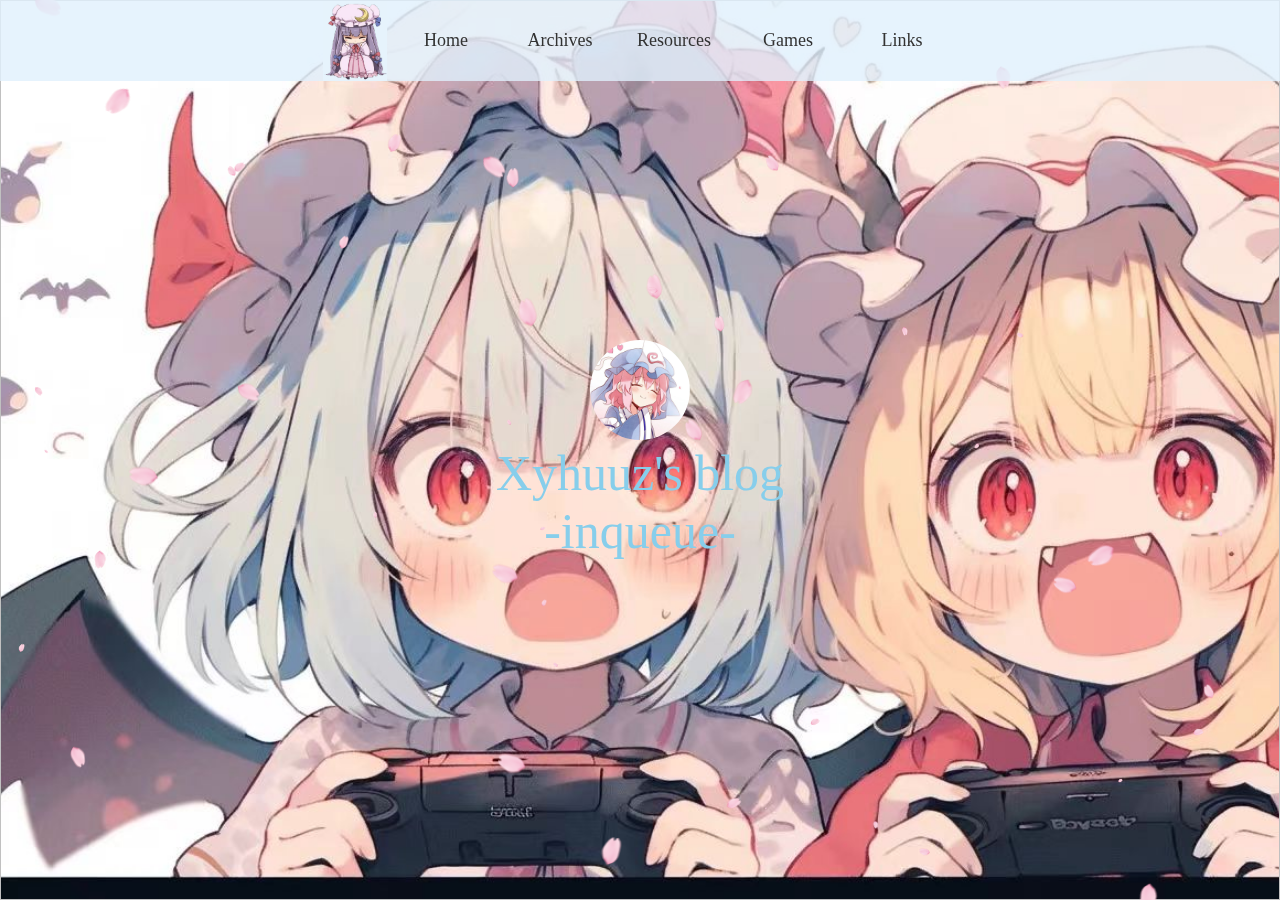
<file: index.html>
<!DOCTYPE html>
<html lang="en">
<head>
    <meta charset="UTF-8">
    <meta name="viewport" content="width=device-width, initial-scale=1.0">
    <!-- 链接外部css -->
    <link rel="stylesheet" href="./css/style.css">
    <!-- 添加网站的图标 -->
    <link rel="Shortcut Icon" href="./img/title.ico" type="image/x-icon" />
    <!-- 给网站标题取名 -->
    <title>Xyhuuz's Project</title>
</head>

<body>
    <div id="parallax_wrapper">
        <img id="parallax_bg" style="background-image: url('./img/bg.jpg');" />
    </div>
    <script>
        const parallaxWrapper = document.querySelector('#parallax_wrapper')

        parallaxWrapper.addEventListener('mousemove', (e) => {
        const range = 10
        let horizontal = (e.clientX / parseInt(getComputedStyle(parallaxWrapper).width, 10)) * range - range / 2
        let vertical = (e.clientY / parseInt(getComputedStyle(parallaxWrapper).height, 10)) * range - range / 2

        document.querySelector('#parallax_bg').style.transform = calcTransform(horizontal, vertical, 0)
        document.querySelector('#parallax_mountain').style.transform = calcTransform(horizontal, vertical, 3)
        document.querySelector('#parallax_cloud').style.transform = calcTransform(horizontal, vertical, 8)
        })

        function calcTransform(horizontal, vertical, offset) {
        return `translate3d(${horizontal * offset}px, ${
            vertical * offset
        }px, 0) rotateX(${-vertical}deg) rotateY(${horizontal}deg)`
        }
    </script>
    <!-- 鼠标点击烟花特效 -->
    <script src="./js/mouse-click.js"></script>
    <script src="./js/hualuo.js"></script>
    <canvas width="1777" height="841" style="position: fixed; left: 0px; top: 0px; z-index: 2147483647; pointer-events: none;"></canvas>
    <!-- 网易云外链调用 -->
    <iframe class="musicplayer" frameborder="no" border="0" marginwidth="0" marginheight="0" width=330 height=110 src="https://music.163.com/outchain/player?type=0&id=8953577168&auto=0&height=90"></iframe>
    <!-- 头部导航制作 -->
    <div class="head">
        <img src="./img/R-C.jpg" alt="[picture]" height="80px">
        <a href="index.html">Home</a>
        <a href="archives.html">Archives</a>
        <a href="res.html">Resources</a>
        <a href="games.html">Games</a>
        <a href="links.html">Links</a>
    </div>
    
    <p align="center" style="font-size: 32px;color:navy;">Hello World!</p>

    <div class="blog">
        <p class="blog-" align="center"><img src="./img/demo.jpg" alt="[picture]" width="100px" height="100px" style="border-radius: 50%;"></p>
        <p class="blog- shuming" style="text-align: center;font-size: 50px;">Xyhuuz's blog</p>
        <p class="blog- shuming" style="text-align: center;font-size: 50px;">-inqueue-</p>
    </div>
    
</body>
</html>
</file>
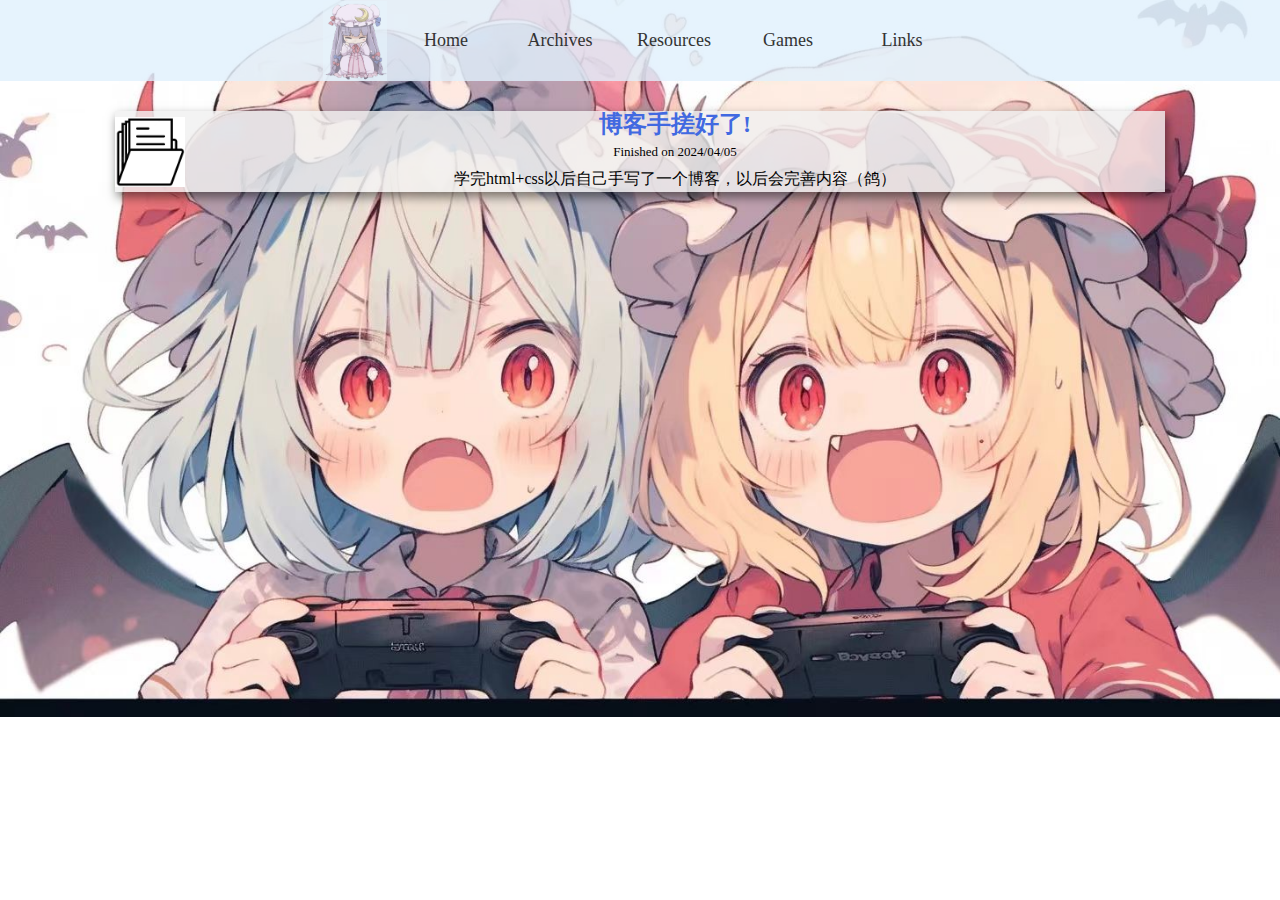
<file: archives.html>
<!DOCTYPE html>
<html lang="en">
<head>
    <meta charset="UTF-8">
    <meta name="viewport" content="width=device-width, initial-scale=1.0">
    <!-- 链接外部css -->
    <link rel="stylesheet" href="./css/archives.css">
    <!-- 添加网站的图标 -->
    <link rel="Shortcut Icon" href="./img/title.ico" type="image/x-icon" />
    <!-- 给网站标题取名 -->
    <title>Archives</title>
</head>

<body>
    <!-- 鼠标点击烟花特效 -->
    <script src="./js/mouse-click.js"></script>
    <canvas width="1777" height="841" style="position: fixed; left: 0px; top: 0px; z-index: 2147483647; pointer-events: none;"></canvas>
    <!-- 网易云外链调用 -->
    <iframe class="musicplayer" frameborder="no" border="0" marginwidth="0" marginheight="0" width=330 height=110 src="https://music.163.com/outchain/player?type=0&id=8953577168&auto=0&height=90"></iframe>
    <!-- 头部导航制作 -->
    <div class="head">
        <img src="./img/R-C.jpg" alt="[picture]" height="80px">
        <a href="index.html">Home</a>
        <a href="archives.html">Archives</a>
        <a href="res.html">Resources</a>
        <a href="games.html">Games</a>
        <a href="links.html">Links</a>
    </div>

    <div class="kapian" class="clearfix">
        <div class="photo">
            <img src="./img/kapian.png" alt="[picture]" width="70px" height="70px">
        </div>
        <div class="content">
            <h2 align="center"><a href="./archives/archives01.html" class="biaoti">博客手搓好了!</a></h2>
            <p style="text-align: center; font-size: 13px;">Finished on 2024/04/05</p>
            <p>学完html+css以后自己手写了一个博客，以后会完善内容（鸽）</p>
        </div>
    </div>
</body>
</html>
</file>
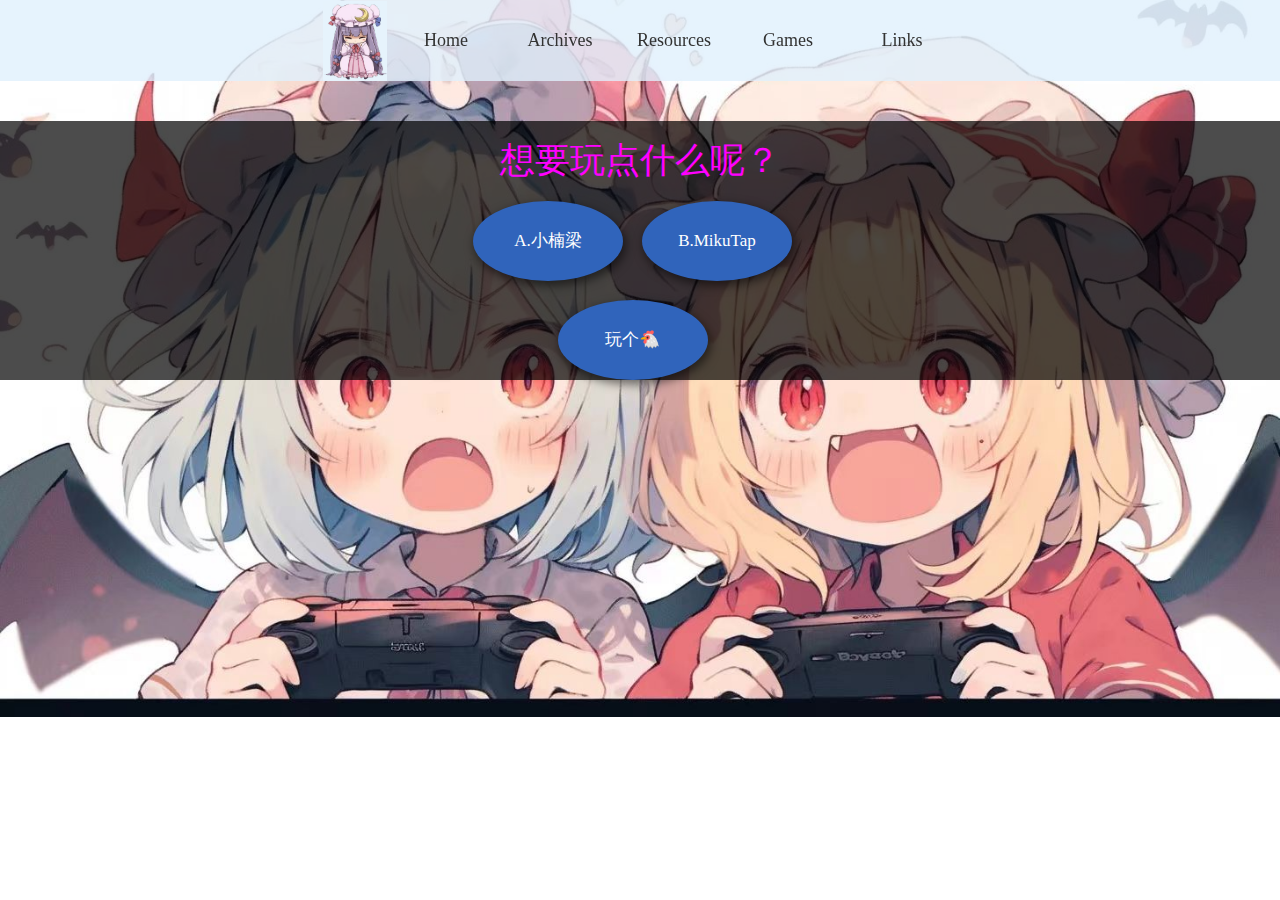
<file: games.html>
<!DOCTYPE html>
<html lang="en">
<head>
    <meta charset="UTF-8">
    <meta name="viewport" content="width=device-width, initial-scale=1.0">
    <!-- 链接外部css -->
    <link rel="stylesheet" href="./css/style.css">
    <!-- 添加网站的图标 -->
    <link rel="Shortcut Icon" href="./img/title.ico" type="image/x-icon" />
    <title>Games</title>
</head>

<body>
    <!-- 鼠标点击烟花特效 -->
    <script src="./js/mouse-click.js"></script>
    <canvas width="1777" height="841" style="position: fixed; left: 0px; top: 0px; z-index: 2147483647; pointer-events: none;"></canvas>
    <!-- 网易云外链调用 -->
    <iframe class="musicplayer" frameborder="no" border="0" marginwidth="0" marginheight="0" width=330 height=110 src="https://music.163.com/outchain/player?type=0&id=8953577168&auto=0&height=90"></iframe>
    <!-- 跟index.html一样的导航栏QAQ -->
    <div class="head">
        <img src="./img/R-C.jpg" alt="[picture]" height="80px">
        <a href="index.html">Home</a>
        <a href="archives.html">Archives</a>
        <a href="res.html">Resources</a>
        <a href="games.html">Games</a>
        <a href="links.html">Links</a>
    </div>
    <!-- 游戏选择菜单 -->
    <div class="gameop">
        <div align="center" style="font-size: 35px;color:fuchsia;">想要玩点什么呢？</div>
        <a href="games1.html">A.小楠梁</a>
        <a href="https://miku.sci-fifans.net/">B.MikuTap</a>
        <p style="margin-top: 19px;"><a href="index.html">玩个🐔</a></p>
    </div>
</body>
</html>
</file>
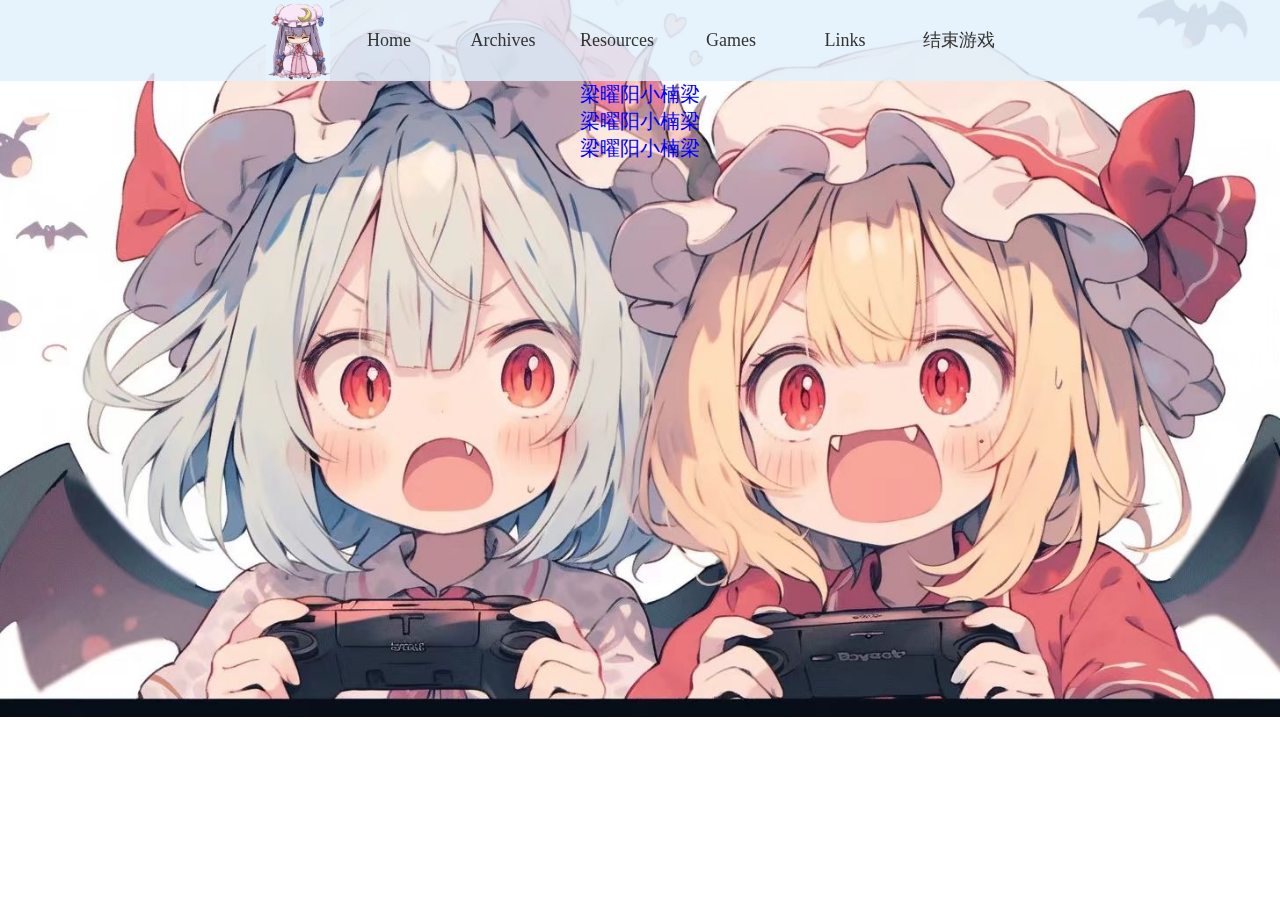
<file: games1.html>
<!DOCTYPE html>
<html lang="en">
<head>
    <meta charset="UTF-8">
    <meta name="viewport" content="width=device-width, initial-scale=1.0">
    <link rel="stylesheet" href="./css/style.css">
    <!-- 添加网站的图标 -->
    <link rel="Shortcut Icon" href="./img/title.ico" type="image/x-icon" />
    <title>小楠梁</title>
</head>

<body>
    <!-- 鼠标点击烟花特效 -->
    <script src="./js/mouse-click.js"></script>
    <canvas width="1777" height="841" style="position: fixed; left: 0px; top: 0px; z-index: 2147483647; pointer-events: none;"></canvas>
    <!-- 跟index.html一样的导航栏QAQ -->
    <div class="head">
        <img src="./img/R-C.jpg" alt="[picture]" height="80px">
        <a href="index.html">Home</a>
        <a href="archives.html">Archives</a>
        <a href="res.html">Resources</a>
        <a href="games.html">Games</a>
        <a href="links.html">Links</a>
        <a href="games.html">结束游戏</a>
    </div>
    <!-- 用js脚本输出梁曜阳小楠梁 -->
    <div id="output" style="text-align: center;color:blue;font-size: 20px;"></div>

    <script>
        const outputElement = document.getElementById('output');

        setInterval(() => {
            outputElement.innerHTML += '梁曜阳小楠梁<br>';
        }, 200);
    </script>

</body>
</html>
</file>
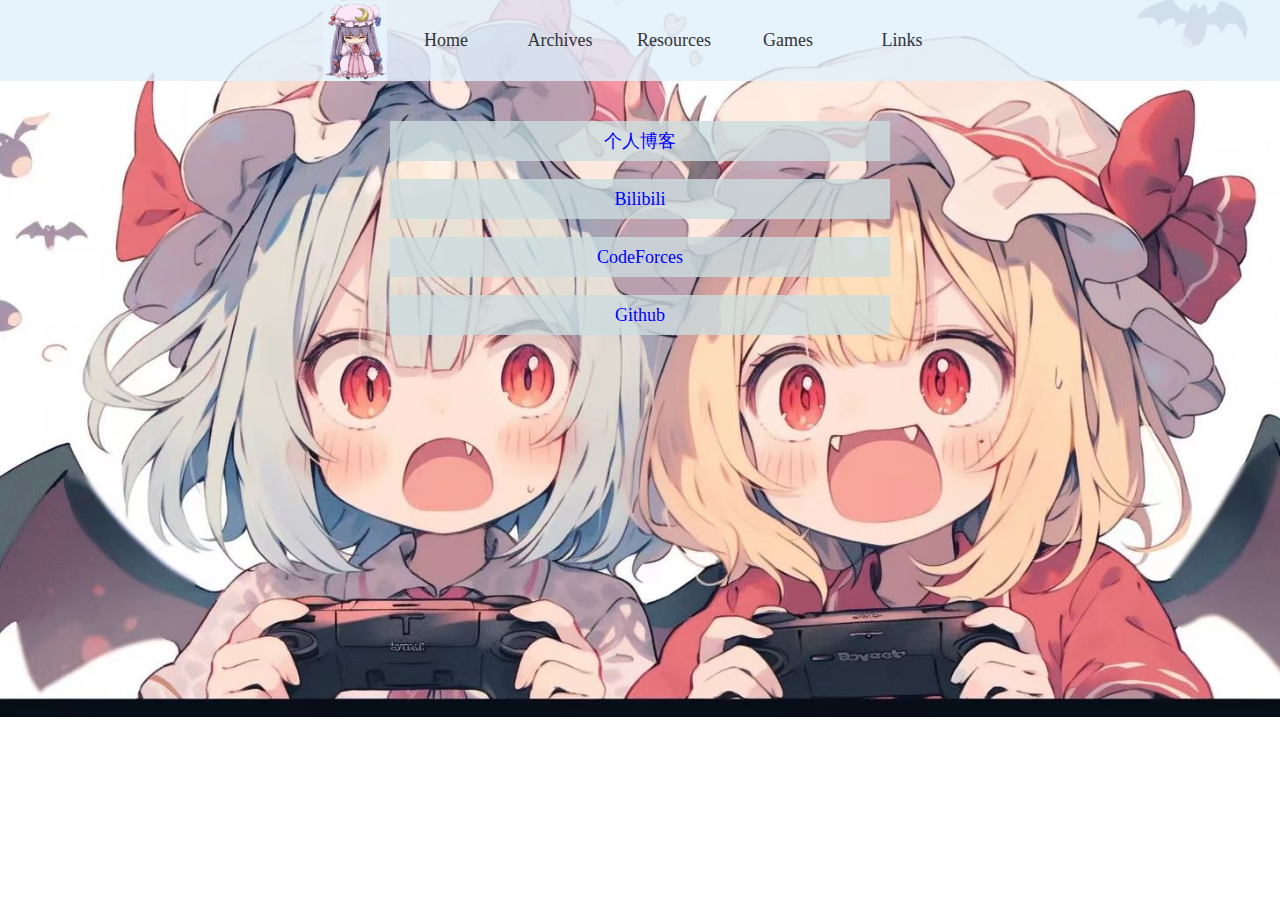
<file: links.html>
<!DOCTYPE html>
<html lang="en">
<head>
    <meta charset="UTF-8">
    <meta name="viewport" content="width=device-width, initial-scale=1.0">
    <!-- 链接外部css -->
    <link rel="stylesheet" href="./css/linkst.css">
    <!-- 添加网站的图标 -->
    <link rel="Shortcut Icon" href="./img/title.ico" type="image/x-icon" />
    <!-- 给网站标题取名 -->
    <title>友情链接</title>
</head>
<body>
    <!-- 鼠标点击烟花特效 -->
    <script src="./js/mouse-click.js"></script>
    <canvas width="1777" height="841" style="position: fixed; left: 0px; top: 0px; z-index: 2147483647; pointer-events: none;"></canvas>
    <!-- 网易云外链调用 -->
    <iframe class="musicplayer" frameborder="no" border="0" marginwidth="0" marginheight="0" width=330 height=110 src="https://music.163.com/outchain/player?type=0&id=8953577168&auto=0&height=90"></iframe>
    <!-- 跟index.html一样的导航栏QAQ -->
    <div class="head">
        <img src="./img/R-C.jpg" alt="[picture]" height="80px">
        <a href="index.html">Home</a>
        <a href="archives.html">Archives</a>
        <a href="res.html">Resources</a>
        <a href="games.html">Games</a>
        <a href="links.html">Links</a>
    </div>

    <p class="sum">
        <div class="link" style="margin-top: 40px;">
            <a style="text-decoration: none;color: blue;" href="https://xyhuuz.github.io/blog">个人博客</a>
        </div>
            <br>
        <div class="link">
            <a style="text-decoration: none; color: blue;" href="https://space.bilibili.com/543301389">Bilibili</a>
        </div>
            <br>
        <div class="link">
            <a style="text-decoration: none; color: blue;" href="https://codeforces.com/profile/xyhuuz">CodeForces</a>
        </div>
            <br>
        <div class="link">
            <a style="text-decoration: none; color: blue;" href="https://github.com/xyhuuz">Github</a>
        </div>
    </p>
    <!-- Links列表 -->
    
    

</body>
</html>
</file>
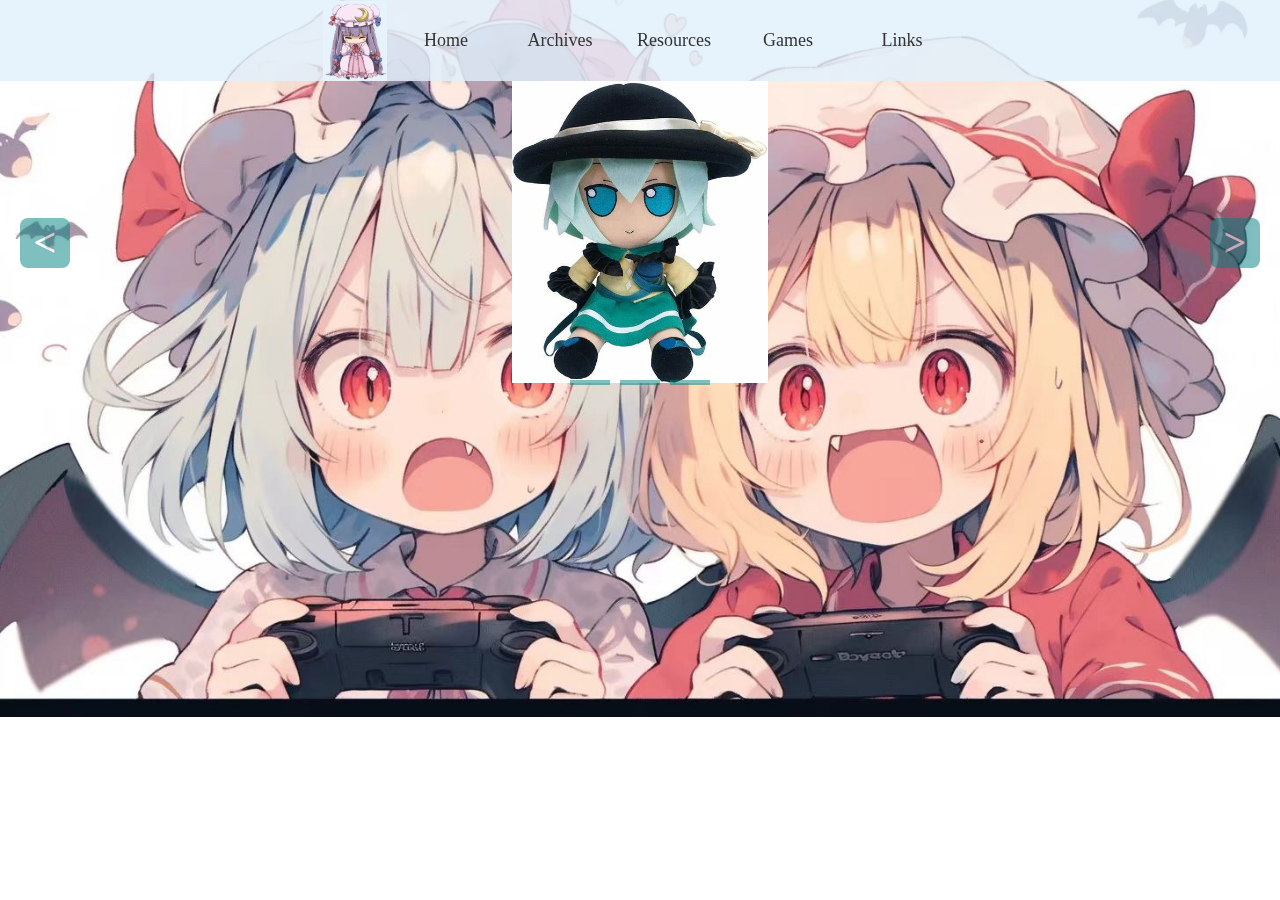
<file: res.html>
<!DOCTYPE html>
<html lang="en">
<head>
    <meta charset="UTF-8">
    <meta name="viewport" content="width=device-width, initial-scale=1.0">
    <!-- 链接外部css -->
    <link rel="stylesheet" href="./css/style.css">
    <link rel="stylesheet" href="./css/res.css">
    <!-- 添加网站的图标 -->
    <link rel="Shortcut Icon" href="./img/title.ico" type="image/x-icon" />
    <title>Resources</title>
</head>
<body>
    <!-- 鼠标点击烟花特效 -->
    <script src="./js/mouse-click.js"></script>
    <canvas width="1777" height="841" style="position: fixed; left: 0px; top: 0px; z-index: 2147483647; pointer-events: none;"></canvas>
    <!-- 网易云外链调用 -->
    <iframe class="musicplayer" frameborder="no" border="0" marginwidth="0" marginheight="0" width=330 height=110 src="https://music.163.com/outchain/player?type=0&id=8953577168&auto=0&height=90"></iframe>
    <!-- 头部导航制作 -->
    <div class="head">
        <img src="./img/R-C.jpg" alt="[picture]" height="80px">
        <a href="index.html">Home</a>
        <a href="archives.html">Archives</a>
        <a href="res.html">Resources</a>
        <a href="games.html">Games</a>
        <a href="links.html">Links</a>
    </div>
    <div class="carousel">
        <div class="container">
            <a href="https://3yya.com/" target="_blank"
                ><img src="./img/fumo1.jpg" style="width: 20%; height: 30%;"
            /></a>
            <a href="https://3yya.com/courseware" target="_blank"
                ><img src="./img/fumo2.jpg" style="width: 20%; height: 30%;"
            /></a>
            <a href="https://3yya.com/course/2" target="_blank"
                ><img src="./img/fumo3.png" style="width: 20%; height: 30%;"
            /></a>
        </div>
        <div class="shift">
            <div class="btn left" onclick="leftShift()">&lt;</div>
            <div class="btn right" onclick="rightShift()">&gt;</div>
        </div>
        <div class="bottom"></div>
    </div>
    <script>
        // 显示的图片下标
        let index = 0
    
        // 图片的数量
        let imageCount = document.querySelectorAll(
            ".carousel .container img"
        ).length
    
        const bottom = document.querySelector(".carousel .bottom")
        for (let i = 0; i < imageCount; i++) {
            // DOM 操作
            // 知识点：https://3yya.com/courseware/chapter/162
    
            // 创建底部按钮
            const indicator = document.createElement("div")
            indicator.classList.add("indicator")
            indicator.onclick = () => setIndex(i)
    
            bottom.append(indicator)
        }
    
        function createAuto() {
            return setInterval(() => {
                index++
                refresh()
            }, 3000)
        }
    
        // 自动滚动
        let autoTimer = createAuto()
    
        function refresh() {
            if (index < 0) {
                // 下标小于 0 时
                // 设置最右的图片
                index = imageCount - 1
            } else if (index >= imageCount) {
                // 下标超过上限时
                // 设置最左的图片
                index = 0
            }
    
            // 获取轮播框元素
            let carousel = document.querySelector(".carousel")
    
            //获取轮播框的宽度
            let width = getComputedStyle(carousel).width
            width = Number(width.slice(0, -2))
    
            carousel.querySelector(".container").style.left =
                index * width * -1 + "px"
        }
    
        let refreshWrapper = (func) => {
            // refresh 装饰器
            return function (...args) {
                let result = func(...args)
                refresh()
    
                // 重置自动滚动
                clearInterval(autoTimer)
                autoTimer = createAuto()
                return result
            }
        }
    
        let leftShift = refreshWrapper(() => {
            index--
        })
        let rightShift = refreshWrapper(() => {
            index++
        })
    
        let setIndex = refreshWrapper((idx) => {
            index = idx
        })
    
        refresh()
    </script>
    
</html>
</file>
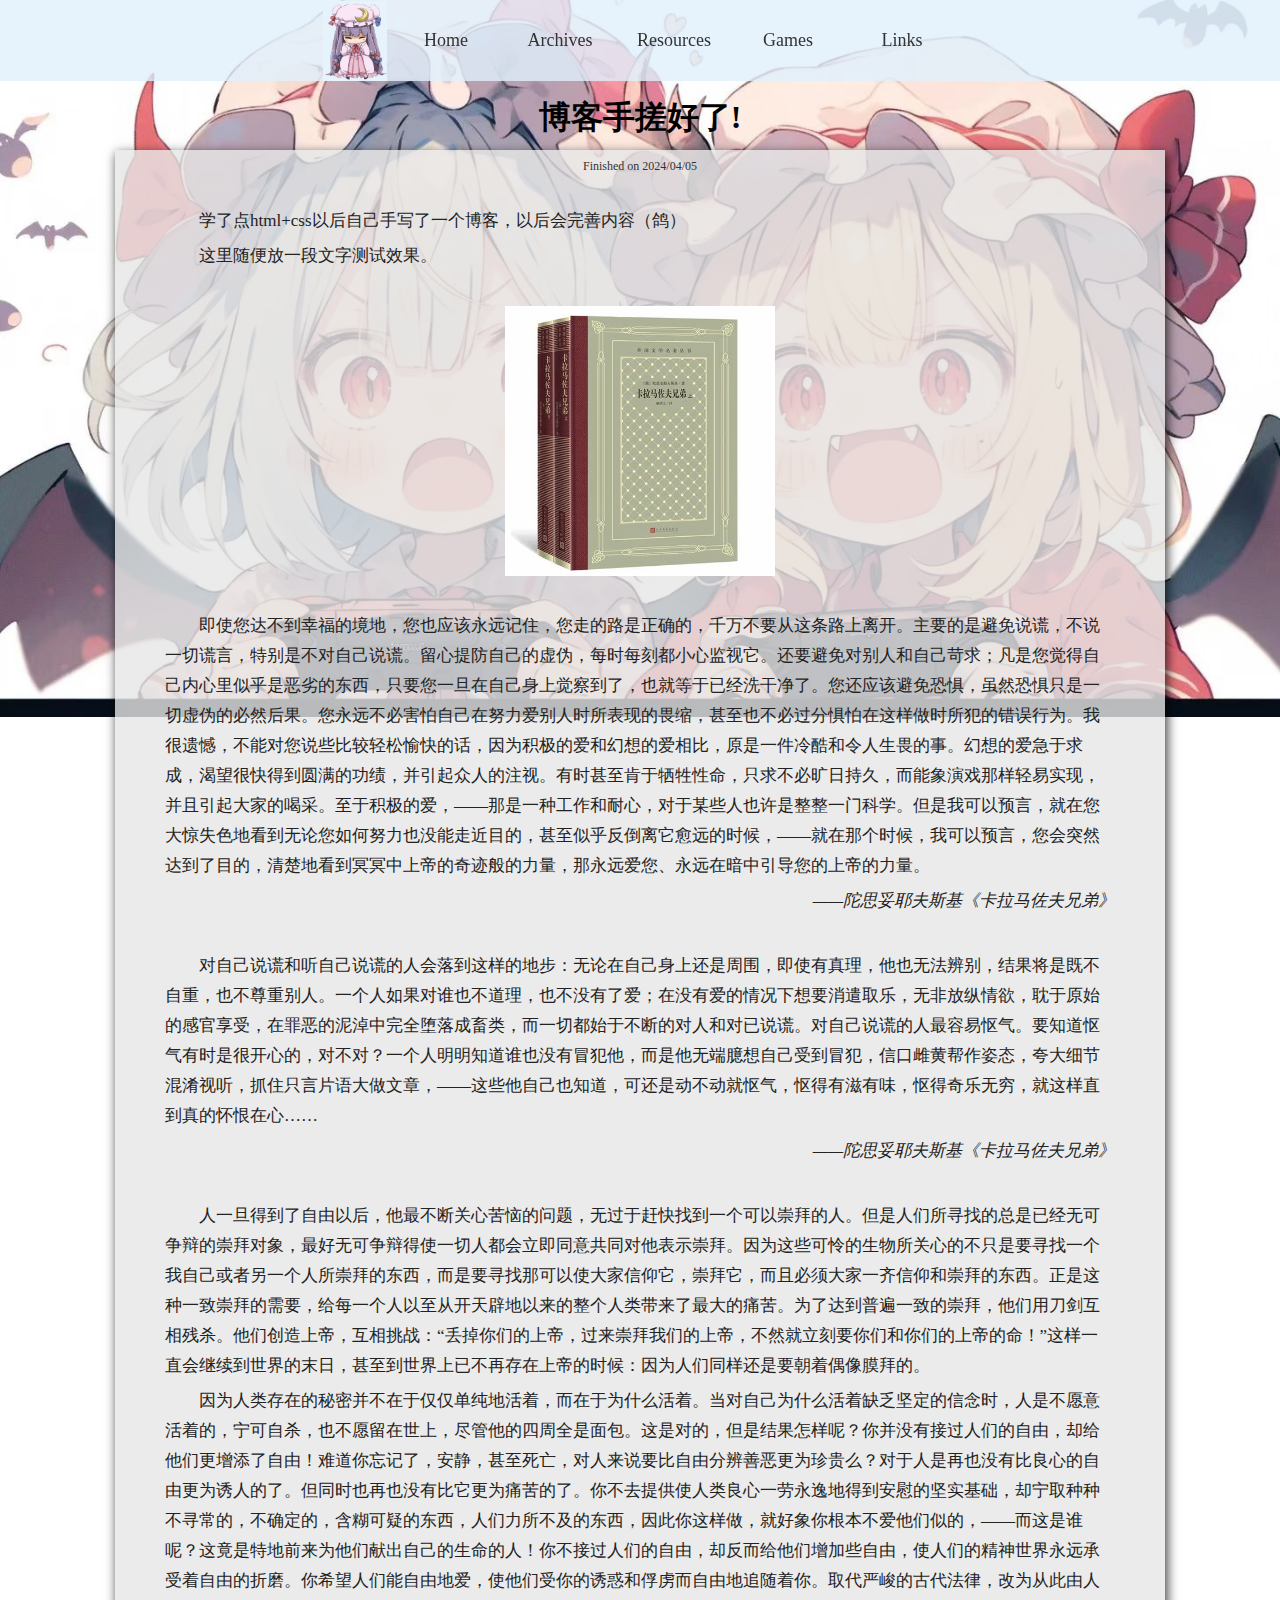
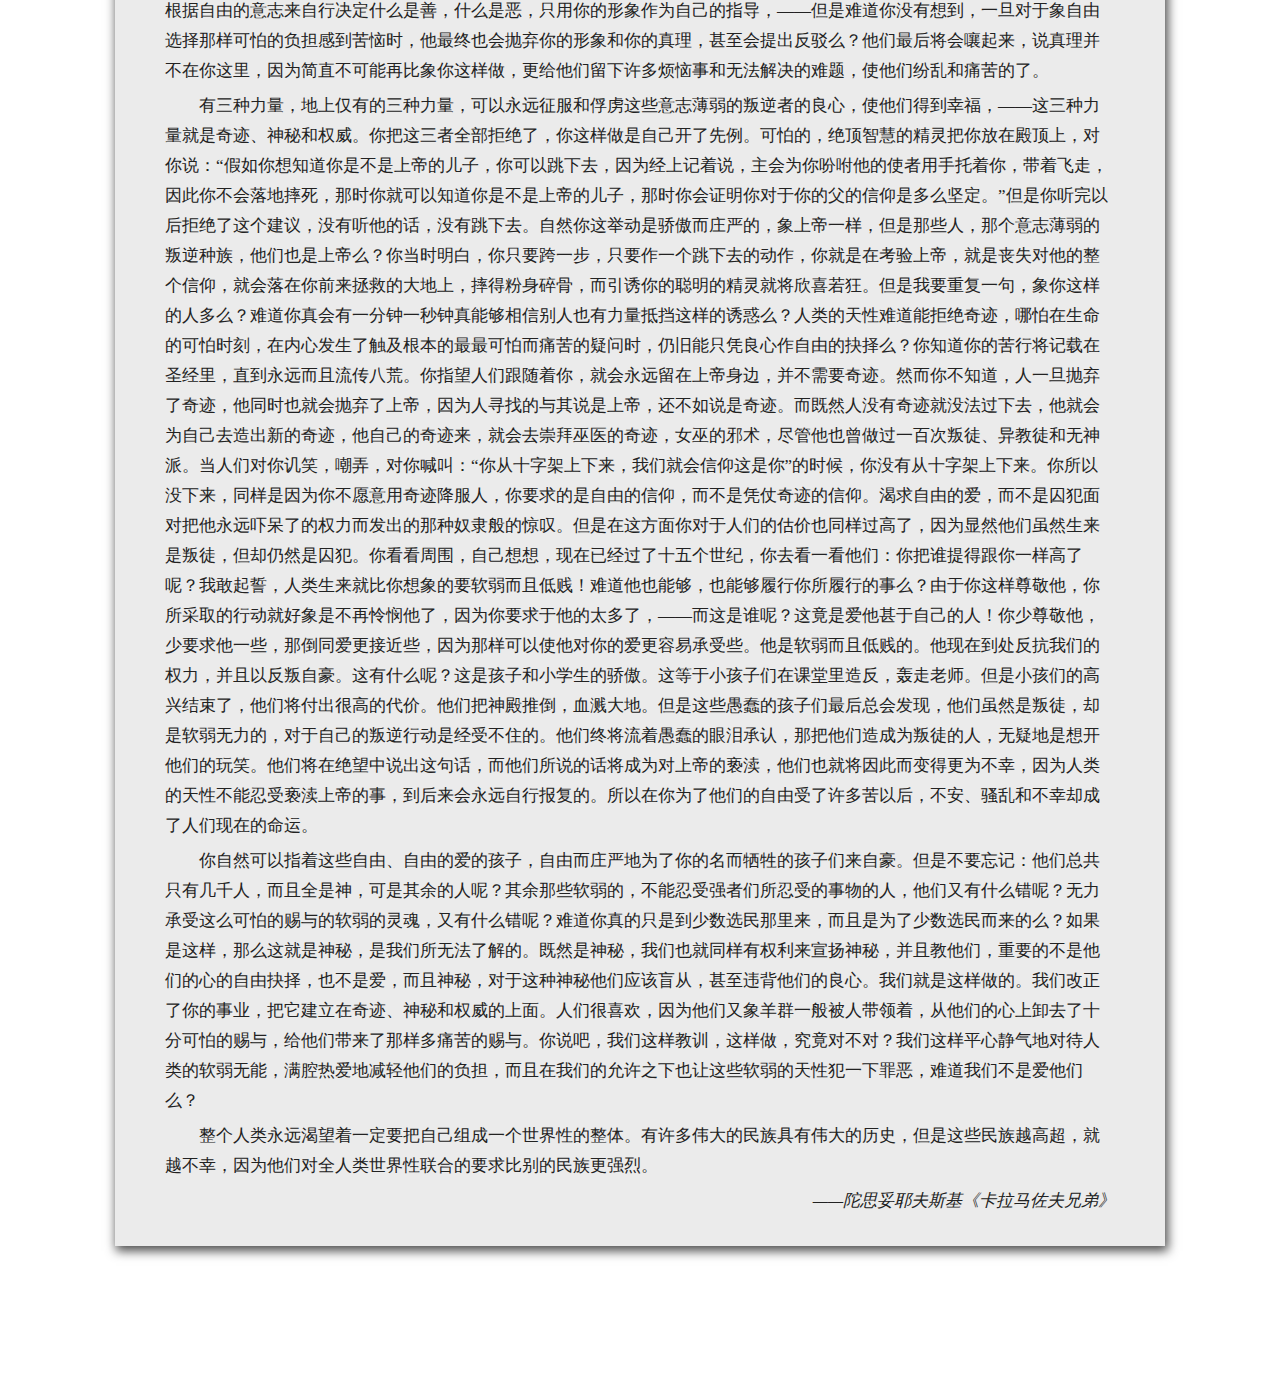
<file: archives/archives01.html>
<!DOCTYPE html>
<html lang="en">
<head>
    <meta charset="UTF-8">
    <meta name="viewport" content="width=device-width, initial-scale=1.0">
    <title>Archives</title>
    <link rel="Shortcut Icon" href="../img/title.ico" type="image/x-icon" />
    <link rel="stylesheet" href="../css/arc.css">
    <link rel="stylesheet" href="../css/style.css">
</head>
<body>
    <!-- 鼠标点击烟花特效 -->
    <script src="../js/mouse-click.js"></script>
    <canvas width="1777" height="841" style="position: fixed; left: 0px; top: 0px; z-index: 2147483647; pointer-events: none;"></canvas>
    <!-- 网易云外链调用 -->
    <iframe class="musicplayer" frameborder="no" border="0" marginwidth="0" marginheight="0" width=330 height=110 src="https://music.163.com/outchain/player?type=0&id=8953577168&auto=0&height=90"></iframe>
    <!-- 头部导航制作 -->
    <div class="head">
        <img src="../img/R-C.jpg" alt="[picture]" height="80px">
        <a href="../index.html">Home</a>
        <a href="../archives.html">Archives</a>
        <a href="../res.html">Resources</a>
        <a href="../games.html">Games</a>
        <a href="../links.html">Links</a>
    </div>
    <h1 align="center" style="margin-top: 15px;">博客手搓好了!</h1>
    <div class="zhengwen">
        <span class="date">Finished on 2024/04/05</span>
        <p>学了点html+css以后自己手写了一个博客，以后会完善内容（鸽）</p>
        <p>这里随便放一段文字测试效果。</p>
        <br>
        <img align="center" src="../archivesimg/01/klmzf.jpg" alt="[picture]"  width="270px" height="270px">
        <br><br>
        <p>即使您达不到幸福的境地，您也应该永远记住，您走的路是正确的，千万不要从这条路上离开。主要的是避免说谎，不说一切谎言，特别是不对自己说谎。留心提防自己的虚伪，每时每刻都小心监视它。还要避免对别人和自己苛求；凡是您觉得自己内心里似乎是恶劣的东西，只要您一旦在自己身上觉察到了，也就等于已经洗干净了。您还应该避免恐惧，虽然恐惧只是一切虚伪的必然后果。您永远不必害怕自己在努力爱别人时所表现的畏缩，甚至也不必过分惧怕在这样做时所犯的错误行为。我很遗憾，不能对您说些比较轻松愉快的话，因为积极的爱和幻想的爱相比，原是一件冷酷和令人生畏的事。幻想的爱急于求成，渴望很快得到圆满的功绩，并引起众人的注视。有时甚至肯于牺牲性命，只求不必旷日持久，而能象演戏那样轻易实现，并且引起大家的喝采。至于积极的爱，——那是一种工作和耐心，对于某些人也许是整整一门科学。但是我可以预言，就在您大惊失色地看到无论您如何努力也没能走近目的，甚至似乎反倒离它愈远的时候，——就在那个时候，我可以预言，您会突然达到了目的，清楚地看到冥冥中上帝的奇迹般的力量，那永远爱您、永远在暗中引导您的上帝的力量。</p>
        <cite align="right" style="display: block;">——陀思妥耶夫斯基《卡拉马佐夫兄弟》</cite>
        <br>
        
        <p>对自己说谎和听自己说谎的人会落到这样的地步：无论在自己身上还是周围，即使有真理，他也无法辨别，结果将是既不自重，也不尊重别人。一个人如果对谁也不道理，也不没有了爱；在没有爱的情况下想要消遣取乐，无非放纵情欲，耽于原始的感官享受，在罪恶的泥淖中完全堕落成畜类，而一切都始于不断的对人和对已说谎。对自己说谎的人最容易怄气。要知道怄气有时是很开心的，对不对？一个人明明知道谁也没有冒犯他，而是他无端臆想自己受到冒犯，信口雌黄帮作姿态，夸大细节混淆视听，抓住只言片语大做文章，——这些他自己也知道，可还是动不动就怄气，怄得有滋有味，怄得奇乐无穷，就这样直到真的怀恨在心……</p>
        <cite align="right" style="display: block;">——陀思妥耶夫斯基《卡拉马佐夫兄弟》</cite>
        <br>
        <p>人一旦得到了自由以后，他最不断关心苦恼的问题，无过于赶快找到一个可以崇拜的人。但是人们所寻找的总是已经无可争辩的崇拜对象，最好无可争辩得使一切人都会立即同意共同对他表示崇拜。因为这些可怜的生物所关心的不只是要寻找一个我自己或者另一个人所崇拜的东西，而是要寻找那可以使大家信仰它，崇拜它，而且必须大家一齐信仰和崇拜的东西。正是这种一致崇拜的需要，给每一个人以至从开天辟地以来的整个人类带来了最大的痛苦。为了达到普遍一致的崇拜，他们用刀剑互相残杀。他们创造上帝，互相挑战：“丢掉你们的上帝，过来崇拜我们的上帝，不然就立刻要你们和你们的上帝的命！”这样一直会继续到世界的末日，甚至到世界上已不再存在上帝的时候：因为人们同样还是要朝着偶像膜拜的。</p>
        <p>因为人类存在的秘密并不在于仅仅单纯地活着，而在于为什么活着。当对自己为什么活着缺乏坚定的信念时，人是不愿意活着的，宁可自杀，也不愿留在世上，尽管他的四周全是面包。这是对的，但是结果怎样呢？你并没有接过人们的自由，却给他们更增添了自由！难道你忘记了，安静，甚至死亡，对人来说要比自由分辨善恶更为珍贵么？对于人是再也没有比良心的自由更为诱人的了。但同时也再也没有比它更为痛苦的了。你不去提供使人类良心一劳永逸地得到安慰的坚实基础，却宁取种种不寻常的，不确定的，含糊可疑的东西，人们力所不及的东西，因此你这样做，就好象你根本不爱他们似的，——而这是谁呢？这竟是特地前来为他们献出自己的生命的人！你不接过人们的自由，却反而给他们增加些自由，使人们的精神世界永远承受着自由的折磨。你希望人们能自由地爱，使他们受你的诱惑和俘虏而自由地追随着你。取代严峻的古代法律，改为从此由人根据自由的意志来自行决定什么是善，什么是恶，只用你的形象作为自己的指导，——但是难道你没有想到，一旦对于象自由选择那样可怕的负担感到苦恼时，他最终也会抛弃你的形象和你的真理，甚至会提出反驳么？他们最后将会嚷起来，说真理并不在你这里，因为简直不可能再比象你这样做，更给他们留下许多烦恼事和无法解决的难题，使他们纷乱和痛苦的了。</p>
        <p>有三种力量，地上仅有的三种力量，可以永远征服和俘虏这些意志薄弱的叛逆者的良心，使他们得到幸福，——这三种力量就是奇迹、神秘和权威。你把这三者全部拒绝了，你这样做是自己开了先例。可怕的，绝顶智慧的精灵把你放在殿顶上，对你说：“假如你想知道你是不是上帝的儿子，你可以跳下去，因为经上记着说，主会为你吩咐他的使者用手托着你，带着飞走，因此你不会落地摔死，那时你就可以知道你是不是上帝的儿子，那时你会证明你对于你的父的信仰是多么坚定。”但是你听完以后拒绝了这个建议，没有听他的话，没有跳下去。自然你这举动是骄傲而庄严的，象上帝一样，但是那些人，那个意志薄弱的叛逆种族，他们也是上帝么？你当时明白，你只要跨一步，只要作一个跳下去的动作，你就是在考验上帝，就是丧失对他的整个信仰，就会落在你前来拯救的大地上，摔得粉身碎骨，而引诱你的聪明的精灵就将欣喜若狂。但是我要重复一句，象你这样的人多么？难道你真会有一分钟一秒钟真能够相信别人也有力量抵挡这样的诱惑么？人类的天性难道能拒绝奇迹，哪怕在生命的可怕时刻，在内心发生了触及根本的最最可怕而痛苦的疑问时，仍旧能只凭良心作自由的抉择么？你知道你的苦行将记载在圣经里，直到永远而且流传八荒。你指望人们跟随着你，就会永远留在上帝身边，并不需要奇迹。然而你不知道，人一旦抛弃了奇迹，他同时也就会抛弃了上帝，因为人寻找的与其说是上帝，还不如说是奇迹。而既然人没有奇迹就没法过下去，他就会为自己去造出新的奇迹，他自己的奇迹来，就会去崇拜巫医的奇迹，女巫的邪术，尽管他也曾做过一百次叛徒、异教徒和无神派。当人们对你讥笑，嘲弄，对你喊叫：“你从十字架上下来，我们就会信仰这是你”的时候，你没有从十字架上下来。你所以没下来，同样是因为你不愿意用奇迹降服人，你要求的是自由的信仰，而不是凭仗奇迹的信仰。渴求自由的爱，而不是囚犯面对把他永远吓呆了的权力而发出的那种奴隶般的惊叹。但是在这方面你对于人们的估价也同样过高了，因为显然他们虽然生来是叛徒，但却仍然是囚犯。你看看周围，自己想想，现在已经过了十五个世纪，你去看一看他们：你把谁提得跟你一样高了呢？我敢起誓，人类生来就比你想象的要软弱而且低贱！难道他也能够，也能够履行你所履行的事么？由于你这样尊敬他，你所采取的行动就好象是不再怜悯他了，因为你要求于他的太多了，——而这是谁呢？这竟是爱他甚于自己的人！你少尊敬他，少要求他一些，那倒同爱更接近些，因为那样可以使他对你的爱更容易承受些。他是软弱而且低贱的。他现在到处反抗我们的权力，并且以反叛自豪。这有什么呢？这是孩子和小学生的骄傲。这等于小孩子们在课堂里造反，轰走老师。但是小孩们的高兴结束了，他们将付出很高的代价。他们把神殿推倒，血溅大地。但是这些愚蠢的孩子们最后总会发现，他们虽然是叛徒，却是软弱无力的，对于自己的叛逆行动是经受不住的。他们终将流着愚蠢的眼泪承认，那把他们造成为叛徒的人，无疑地是想开他们的玩笑。他们将在绝望中说出这句话，而他们所说的话将成为对上帝的亵渎，他们也就将因此而变得更为不幸，因为人类的天性不能忍受亵渎上帝的事，到后来会永远自行报复的。所以在你为了他们的自由受了许多苦以后，不安、骚乱和不幸却成了人们现在的命运。</p>
        <p>你自然可以指着这些自由、自由的爱的孩子，自由而庄严地为了你的名而牺牲的孩子们来自豪。但是不要忘记：他们总共只有几千人，而且全是神，可是其余的人呢？其余那些软弱的，不能忍受强者们所忍受的事物的人，他们又有什么错呢？无力承受这么可怕的赐与的软弱的灵魂，又有什么错呢？难道你真的只是到少数选民那里来，而且是为了少数选民而来的么？如果是这样，那么这就是神秘，是我们所无法了解的。既然是神秘，我们也就同样有权利来宣扬神秘，并且教他们，重要的不是他们的心的自由抉择，也不是爱，而且神秘，对于这种神秘他们应该盲从，甚至违背他们的良心。我们就是这样做的。我们改正了你的事业，把它建立在奇迹、神秘和权威的上面。人们很喜欢，因为他们又象羊群一般被人带领着，从他们的心上卸去了十分可怕的赐与，给他们带来了那样多痛苦的赐与。你说吧，我们这样教训，这样做，究竟对不对？我们这样平心静气地对待人类的软弱无能，满腔热爱地减轻他们的负担，而且在我们的允许之下也让这些软弱的天性犯一下罪恶，难道我们不是爱他们么？</p>
        <p>整个人类永远渴望着一定要把自己组成一个世界性的整体。有许多伟大的民族具有伟大的历史，但是这些民族越高超，就越不幸，因为他们对全人类世界性联合的要求比别的民族更强烈。</p>
        <cite align="right" style="display: block;">——陀思妥耶夫斯基《卡拉马佐夫兄弟》</cite>
        <br>
    </div>
    
</body>
</html>
</file>
<file: css/style.css>
/* 清空预设内外边距以及解决元素溢出 */
*{
    margin: 0;
    padding: 0;
    box-sizing: border-box;
    
}

/* 设置背景大图并令其位置固定 */
body{
    background-image: url(../img/bg.jpg);
    background-repeat: no-repeat;
    background-attachment: fixed;
    background-size: 100%;
}

#parallax_wrapper {
  position: absolute;
  width: 100%;
  height: 100%;
  overflow: hidden;
  perspective: 5000px;
}

#parallax_wrapper img {
  transition: .1s;
  position:fixed;
  top: 0;
  left: 0;
  width:100%;
  height:100%;
  min-width: 1000px;
  z-index:-10;
  /* zoom: 1; */
  background-color: #fff;
  background-repeat: no-repeat;
  background-size: cover;

}

.musicplayer {
    position: fixed;
    bottom: 10px;
    left: 5px;
    opacity: 0.7;
    z-index: 999;
}
/* 设置顶部导航图片居中 */
.head img{
    vertical-align:bottom;
}
/* 设置顶部导航透明背景色、高度以及文字垂直居中 */
.head{
    position: relative;
    line-height: 80px;
    text-align: center;
    box-sizing: border-box;
    background-color: rgba(224,240,253,0.8);
    z-index: 99999999999;
}
/* 设置顶部导航文字为行内块级元素，并添加文字颜色以及蓝色背景块 */
.head a{
        
    display: inline-block;
    width: 110px;
    height: 80px;
    background-color:transparent;
    transition-duration: 0.4s;
    color: #333;
    text-decoration: none;
    border-radius: 12%;
    /* line-height: 80px; */
    font-size: 18px;
    z-index: 99999999999;
    }
/* 设置鼠标悬停时减淡蓝色方块颜色 */
.head a:hover {
    background-color: #709de9;
}
/* 设置game.html游戏选项属性 */
.gameop{
    margin: 40px auto;/*水平居中*/
    line-height: 80px;
    text-align: center;
    box-sizing: border-box;
    background-color: rgba(0,0,0,0.7);
}
/* 设置椭圆蓝色方块并添加阴影 */
.gameop a{
    margin-right: 15px;
    border-radius: 50%; /*设置圆角属性 */
    box-shadow: 2px 4px 10px 1px rgba(0,0,0,0.5);/*阴影属性 X轴偏移量 Y轴偏移量 模糊半径 扩散半径 颜色 内外阴影*/
    display: inline-block;
    width: 150px;
    height: 80px;
    background-color: #3064bb;
    color: #fff;
    text-decoration: none;
    font-size: 17px;
    }
    
/* 设置鼠标悬停时蓝色方块减淡效果 */
.gameop a:hover {
background-color: #608dd9;
}
.zhengwen .date{
    display: inline-block;
    margin-bottom: 20px;
    text-align: center;
    font-size: 12px;
    color: #333;
}

.zhengwen{
    margin: 10px auto 140px;
    background-color: rgba(230,230,230,0.8);
    background-size: contain;
    width: 1050px;
    line-height: 30px;
    box-shadow: 2px 4px 10px 1px rgba(0,0,0,0.7);
    text-align:center;
    color: #222;
    font-size: 17px;
    
}

.zhengwen p{
    margin: 5px 50px;
    text-indent: 2em;
    text-align: left;
}

.zhengwen cite{
    margin: 0px 50px;
}

.kapian{
    margin: 10px auto 20px;
    display: flex;
    align-items:center;
    flex-wrap: wrap;
    justify-content:center;
    /* display: flex; *
    /* justify-content: center; */
    /* align-items: center; */
    background-color: rgba(230,230,230,0.8);
    /* background-size: contain; */
    box-shadow: 2px 5px 10px 0 rgba(0, 0, 0, 0.5);
    width: 1050px;
    /* text-align: center; */
    line-height: 27px;

}
.kapian div{
    /* float: left;
    margin-top: -27px; */
    /* float: left; */
    

    text-align: center;
}
.kapian img{
    /* align-self: center; */
    
    width: 70px;
    height: 70px;
}

.content {
    /* display: flex; 
    flex-direction: column;
    justify-content: center; */
    display: flex;
    align-items:center;
    justify-content:right;
    text-align: center;
    
    width: 1050px;
    /* flex: 1; 占据剩余空间 */
}

.blog {
    
    /* margin-top: 10px; */
    text-align: center;
	position: absolute;
	left: 50%;
	top: 50%;
	transform: translate(-50%,-50%);
}

.shuming{
    color: skyblue;
    font-size: 2.5rem;
    -webkit-animation: shining 0.5s alternate infinite;
    animation: shining 0.5s alternate infinite;
}
@-webkit-keyframes shining {
    from {
        text-shadow: 0 0 10px #F8D6DD, 0 0 20px #F8D6DD, 0 0 30px #F8D6DD, 0 0 40px #F7D3E4, 0 0 50px #F7D3E4, 0 0 60px #F7D3E4;
    }

    to {
        text-shadow: 0 0 5px #F8D6DD, 0 0 10px #F8D6DD, 0 0 15px #F8D6DD, 0 0 20px #F7D3E4, 0 0 25px #F7D3E4, 0 0 30px #F7D3E4;
    }
}
</file>
<file: css/archives.css>
*{
    margin: 0;
    padding: 0;
    box-sizing: border-box;
    
}
.clearfix {
    clear: both;
  }
/* 设置背景大图并令其位置固定 */
body{
    background-image: url(../img/bg.jpg);
    background-repeat: no-repeat;
    background-attachment: fixed;
    background-size: 100%;
}
.musicplayer {
    position: fixed;
    bottom: 10px;
    left: 5px;
    opacity: 0.7;
    z-index: 999;
}
/* 设置顶部导航图片居中 */
.head img{
    opacity:0.6;
    vertical-align:bottom;
}
/* 设置顶部导航透明背景色、高度以及文字垂直居中 */
.head{
    margin-bottom: 30px;
    line-height: 80px;
    text-align: center;
    box-sizing: border-box;
    background-color: rgba(224,240,253,0.8);
}
/* 设置顶部导航文字为行内块级元素，并添加文字颜色以及蓝色背景块 */
.head a{
        
    display: inline-block;
    width: 110px;
    height: 80px;
    background-color:transparent;
    transition-duration: 0.4s;
    color: #333;
    text-decoration: none;
    border-radius: 12%;
    /* line-height: 80px; */
    font-size: 18px;
    }
/* 设置鼠标悬停时减淡蓝色方块颜色 */
.head a:hover {
    background-color: #709de9;
}
.kapian{
    margin: 10px auto 20px;
    display: flex;
    /* align-items:center; */
    flex-wrap: wrap;
    /* justify-content:center; */
    /* display: flex; */
    justify-content:space-between; 
    align-items: center;
    background-color: rgba(240,240,240,0.8);
    /* background-size: contain; */
    box-shadow: 2px 5px 10px 0 rgba(0, 0, 0, 0.5);
    width: 1050px;
    /* text-align: center; */
    line-height: 27px;

}
.kapian .content{
    margin: 0 auto;
}
.kapian .photo{
    display: flex;
    align-items: center;
    /* align-self: flex-start; */
    /* justify-content:flex-start;  */
}


.biaoti{
    color:royalblue;
    text-decoration: none;
}
.biaoti:hover{
    color: coral;
}
</file>
<file: css/linkst.css>
/*基本跟style.css没什么两样，除了最后超链接*/
*{
    margin: 0;
    padding: 0;
    box-sizing: border-box;
    
}
body{
    background-image: url(../img/bg.jpg);
    background-repeat: no-repeat;
    background-attachment: fixed;
    background-size: 100%;
}

.head img{
    vertical-align:bottom;
}

.head{
    line-height: 80px;
    text-align: center;
    box-sizing: border-box;
    background-color: rgba(224,240,253,0.8);
}
/* 设置顶部导航文字为行内块级元素，并添加文字颜色以及蓝色背景块 */
.head a{
        
    display: inline-block;
    width: 110px;
    height: 80px;
    background-color:transparent;
    transition-duration: 0.4s;
    color: #333;
    text-decoration: none;
    border-radius: 12%;
    /* line-height: 80px; */
    font-size: 18px;
    }
/* 设置鼠标悬停时减淡蓝色方块颜色 */
.head a:hover {
    background-color: #709de9;
}

/* .link {
    margin-top: 19px;
    width: 100%;
    height: 40px;
    background-color:aqua;
    color: #fff;
    text-decoration: none;
    line-height: 40px;
    font-size: 18px;
    text-align:center;
}

.e2{list-style:none;padding-left:0%;text-decoration: none;}
.e2 li{line-height:50px;display:inline-block;text-decoration: none;}

.link:hover {
    background-color: #608dd9;
} */

.link {
    
    /* margin-top: 10px; */
    margin: 0 auto;
    width: 500px;
    height: 40px;
    background-color:rgba(204,220,223,0.8);
    color: #fff;
    text-decoration: none;
    line-height: 40px;
    font-size: 18px;
    text-align:center;
}
.link:hover {
    background-color: #608dd9;
} 

.musicplayer {
    position: fixed;
    bottom: 10px;
    left: 5px;
    opacity: 0.7;
    z-index: 999;
}
</file>
<file: css/res.css>
.carousel {
    width: 100%;
    height: 30%;
    border-radius: 16px;
    text-align: center;
    overflow: hidden;

    position: relative;
}

.carousel .container {
    position: relative;
    left: 0;
    display: flex;
    /* 过渡动画 1s */
    transition: all 1s;
}

.carousel .container a {
    width: 100%;
    height: 100%;
    flex-shrink: 0;
}

.carousel .container a img {
    width: 100%;
    height: 100%;
    object-fit: cover;
}

.carousel .shift .btn {
    /* 绝对定位且垂直居中 */
    position: absolute;
    top: 0;
    bottom: 0;
    margin: auto 0;
    background-color: teal;
    color: white;
    width: 50px;
    height: 50px;
    border-radius: 8px;
    font-size: 40px;
    font-weight: bold;
    /* 字符水平垂直居中 */
    line-height: 50px;
    text-align: center;
    cursor: pointer;
    user-select: none;
    opacity: 0.5;
}
.carousel .shift .left {
    left: 20px;
}
.carousel .shift .right {
    right: 20px;
}

.carousel .bottom {
    position: absolute;
    display: flex;
    bottom: 20px;
    /* 绝对定位水平居中 */
    left: 0;
    right: 0;
    margin: 0 auto;
    /* 宽度等同于内容宽度 */
    /* https://3yya.com/courseware/chapter/79#关键字属性 */
    width: max-content;
    /* 指示器间距 */
    gap: 10px;
}

.carousel .bottom .indicator {
    height: 5px;
    width: 40px;
    background-color: teal;
    opacity: 0.5;
    cursor: pointer;
}

.carousel:hover .bottom .indicator {
    opacity: 1;
}
.carousel:hover .shift .btn {
    opacity: 1;
}
</file>
<file: css/arc.css>
body{
    background-image: url(../img/bg.jpg);
    background-repeat: no-repeat;
    background-attachment: fixed;
    background-size: 100%;
}
</file>
